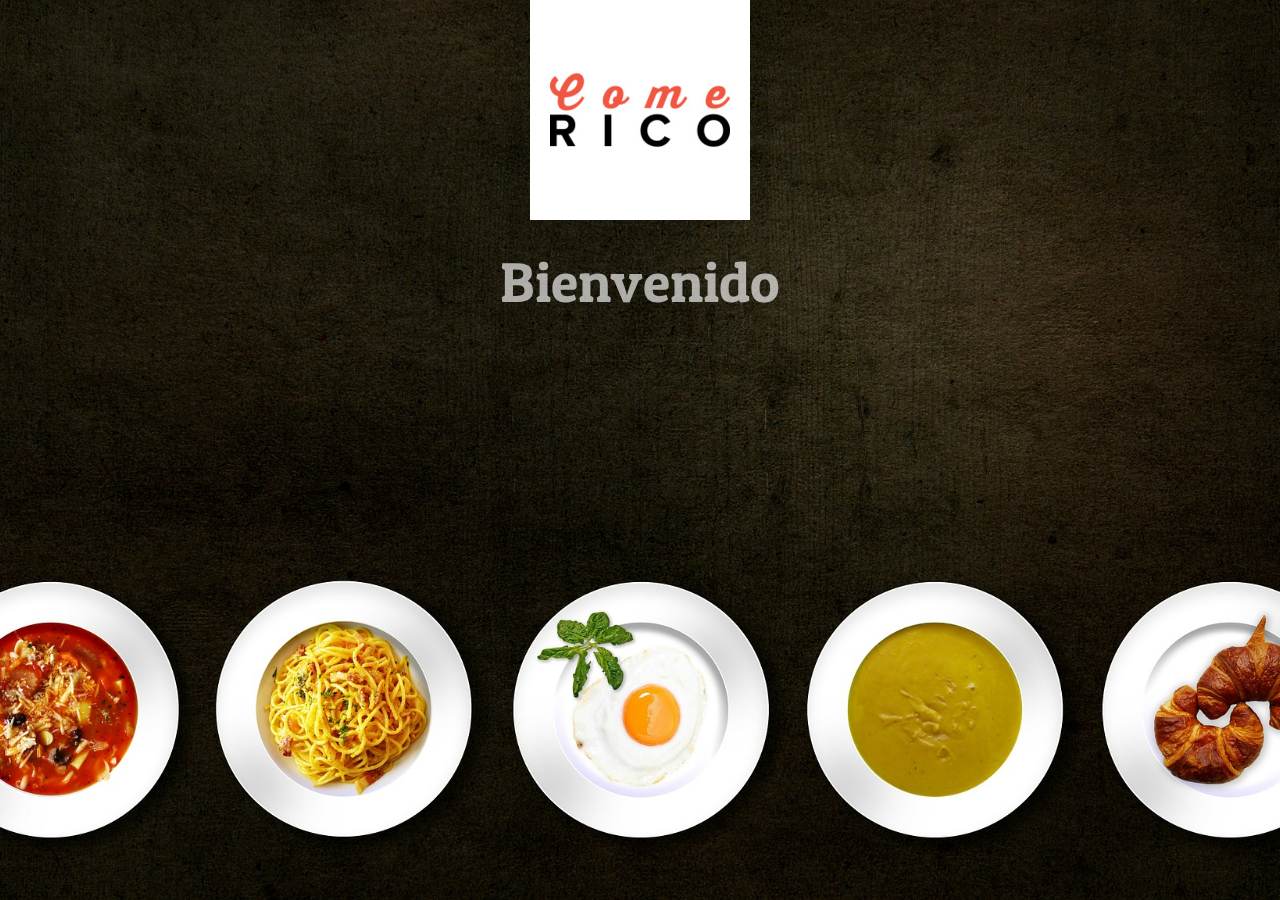
<file: index.html>
<!DOCTYPE html>
<html lang="en">
<head>
	<meta charset="UTF-8">
	<meta name="viewport" content="width=device-width, initial-scale=1.0">
	<meta http-equiv="X-UA-Compatible" content="ie=edge">
	 <!--Import Bootstrap.css-->
	<link rel="stylesheet" href="vendors/bootstrap/css/bootstrap.min.css">
	 <!--Import materialize.css-->
	 <link rel="stylesheet" href="vendors/materialize/css/materialize.min.css">
	<!-- tab icon -->
	<link rel="shortcut icon" href="assets/img/logo2.jpg" type="image/x-icon">
	<!--font-->
	<link href="https://fonts.googleapis.com/css?family=Patua+One" rel="stylesheet">
	<link href="https://fonts.googleapis.com/css?family=Roboto" rel="stylesheet">
	
	<link href="https://maxcdn.bootstrapcdn.com/font-awesome/4.7.0/css/font-awesome.min.css" rel="stylesheet" integrity="sha384-wvfXpqpZZVQGK6TAh5PVlGOfQNHSoD2xbE+QkPxCAFlNEevoEH3Sl0sibVcOQVnN" crossorigin="anonymous">
	<!--Css-->
	<link rel="stylesheet" href="css/main.css">
	<title>Come-Rico</title>
</head>
<!-- vista principal-->
<body class= "container-background">
	<main>
		<div class="container-fluid">
			<div class ="row">
				<div class= "col-xs-12">
					<img id="logo-food"src="assets/img/logo2.jpg" alt="logo" class="img-responsive img-regtangule center-block">
					<div id="title-welcome" align="center"><h1 class= "title-welcome" font size="10"  >Bienvenido</h1></div>
				</div>
			</div>
		</div>

	</main>
	

	
	<!-- Import jQuery-->
	<script src="vendors/jquery/jquery-3.2.1.min.js"></script>
	<!-- bootstrap -->
	<script type="text/javascript" src="vendors/bootstrap/js/bootstrap.min.js"></script>
	<!-- materialize -->
	<script type="text/javascript" src="vendors/materialize/js/materialize.min.js"></script>
	<script src="js/app.js"></script>
	<script src="js/data.js"></script>
</body>
</html>
</file>
<file: css/main.css>
* {
    box-sizing: border-box;
    margin: 0;
    padding: 0;
    font-family: 'Patua One', cursive;
  }

.container-background{
    background-image: url(../assets/img/fondo4.jpg);
    background-repeat: no-repeat;
    background-size: cover;
    background-position: bottom;
    height: 100vh;
    width: 100%;
    background-color: transparent;
    
}
.title-welcome{
    font-size: 4em;
    color: white;
}
/*Style select-restaurant*/
/*----------------------------------------------------------------------------------------------*/
.background{
    background-image: url(http://gowngallery.com/stage/wp-content/uploads/2016/11/gold-and-white-background-light-gold-abstract-background-a87740526b215871.jpg);
}

.chef {
    width: 80%;
    height: 40vh;
    border: 3px solid #e09e64;
    
  }

  #restaurants-container img {
    width: 100%;
    object-fit: cover;
    height: 30vh;
    object-position: center;
  }
  
  .container-img-p {
    width: 100%;
    position: relative;
  }
  
  .overlay-text {
    width: 100%;
    height: 30vh;
    position: absolute;
    margin: 0;
    display: flex;
    align-items: center;
    justify-content: center;
    background-color: rgba(0, 0, 0, 0.5);
    color: rgb(240, 93, 9);
    font-size: 2em;
    opacity: 0;
    transition: opacity 0.5s linear;
  }
   .modal-content {
    display: flex;
    align-items: center;
    justify-content: center;
    flex-direction: column;
  }
  
  #modal-data {
    display: flex;
    align-items: center;
    flex-direction: column;
  }
  
  #modal-data p {
    margin: 0;
    text-align: center;
  }
</file>
